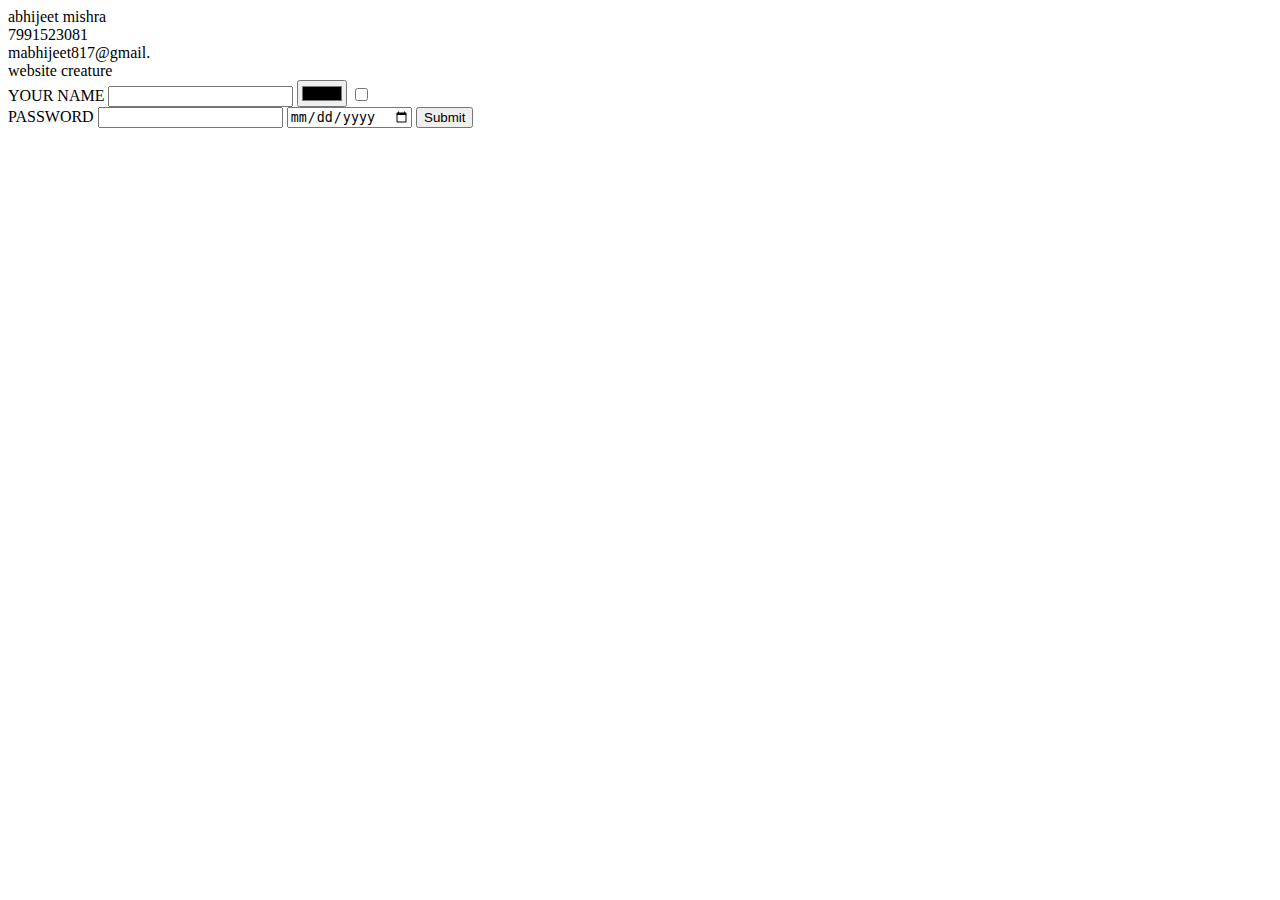
<file: contact.html>
<!DOCTYPE html>
<html lang="en" dir="ltr">
  <head>
    <meta charset="utf-8">
    <title></title>
  </head>
  <body>
    abhijeet mishra
    <br>
    7991523081
    <br>
    mabhijeet817@gmail.<!-- mail id  -->
    <br>
    website creature
    <form class="" action="index.html" method="post">
      <label>YOUR NAME</label>
      <input type="text" name="ENTER NAME" value="">
      <input type="color" name="" value="">
      <input type="checkbox" name="" value="">
      <br>
      <label>PASSWORD</label>
      <input type="password" name="" value="">
      <input type="date" name="" value="">
      <input type="submit" name="">
    </form>
  </body>
</html>
</file>
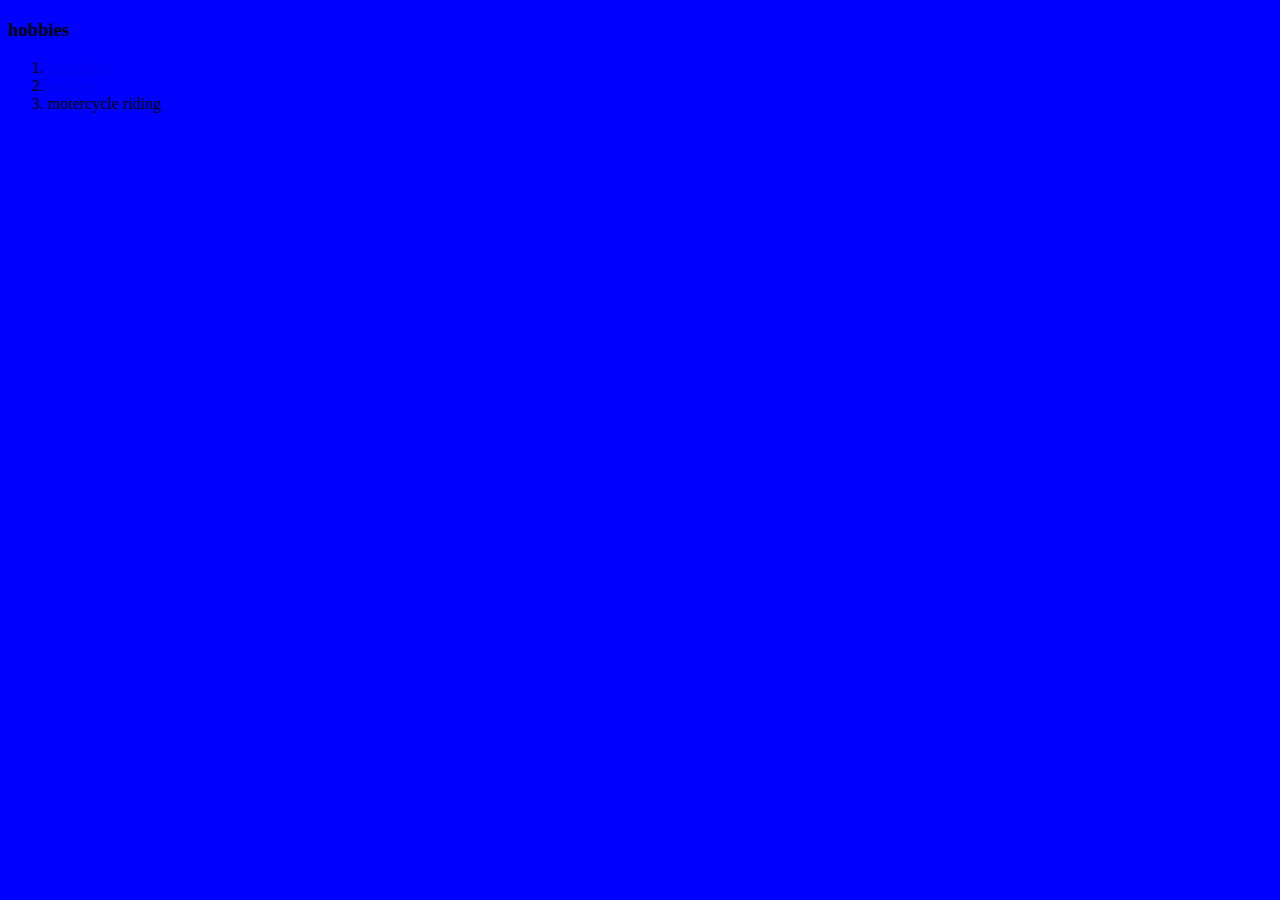
<file: hobbies.html>
<!DOCTYPE html>
<html lang="en" dir="ltr">
  <head>
    <meta charset="utf-8">
    <title>my hobbies</title>
    <link rel="stylesheet" href="css/styles.css">
  </head>
  <body>
    <h3>hobbies</h3>
    <ol>
      <li><a href="https://www.google.com/imgres?imgurl=https%3A%2F%2Flookaside.fbsbx.com%2Flookaside%2Fcrawler%2Fmedia%2F%3Fmedia_id%3D620926291313840&imgrefurl=https%3A%2F%2Fwww.facebook.com%2Ffemalebikers%2F&tbnid=vF8H4YxOv6CJUM&vet=12ahUKEwinrfnQxb_oAhWUjuYKHYeJD6kQMygBegUIARD0AQ..i&docid=F08nxPSVWEGdXM&w=716&h=713&q=bikeriders&hl=en&ved=2ahUKEwinrfnQxb_oAhWUjuYKHYeJD6kQMygBegUIARD0AQ" > searching</a></li>
      <li><a href="https://www.google.com/search?rlz=1C1CHBD_enIN865IN865&sxsrf=ALeKk02TLp_P6p8bDjyPEFD7iP71YDdbbg:1585480408672&q=Samantha+Akkineni&stick=[base64]&sa=X&ved=2ahUKEwivobrkxr_oAhXBdn0KHdXKDXcQxA0wAHoECAgQBw">serfing</a></li>
      <li>motercycle riding</li>
    </ol>
  </body>
</html>
</file>
<file: css/styles.css>
body{
background-color: blue;

}
hr{
border-style: none;
border-top-style: dotted;
border-color: red;
border-width: 5px;
width: 10%;
img{
background-color: red;

}
}
</file>
